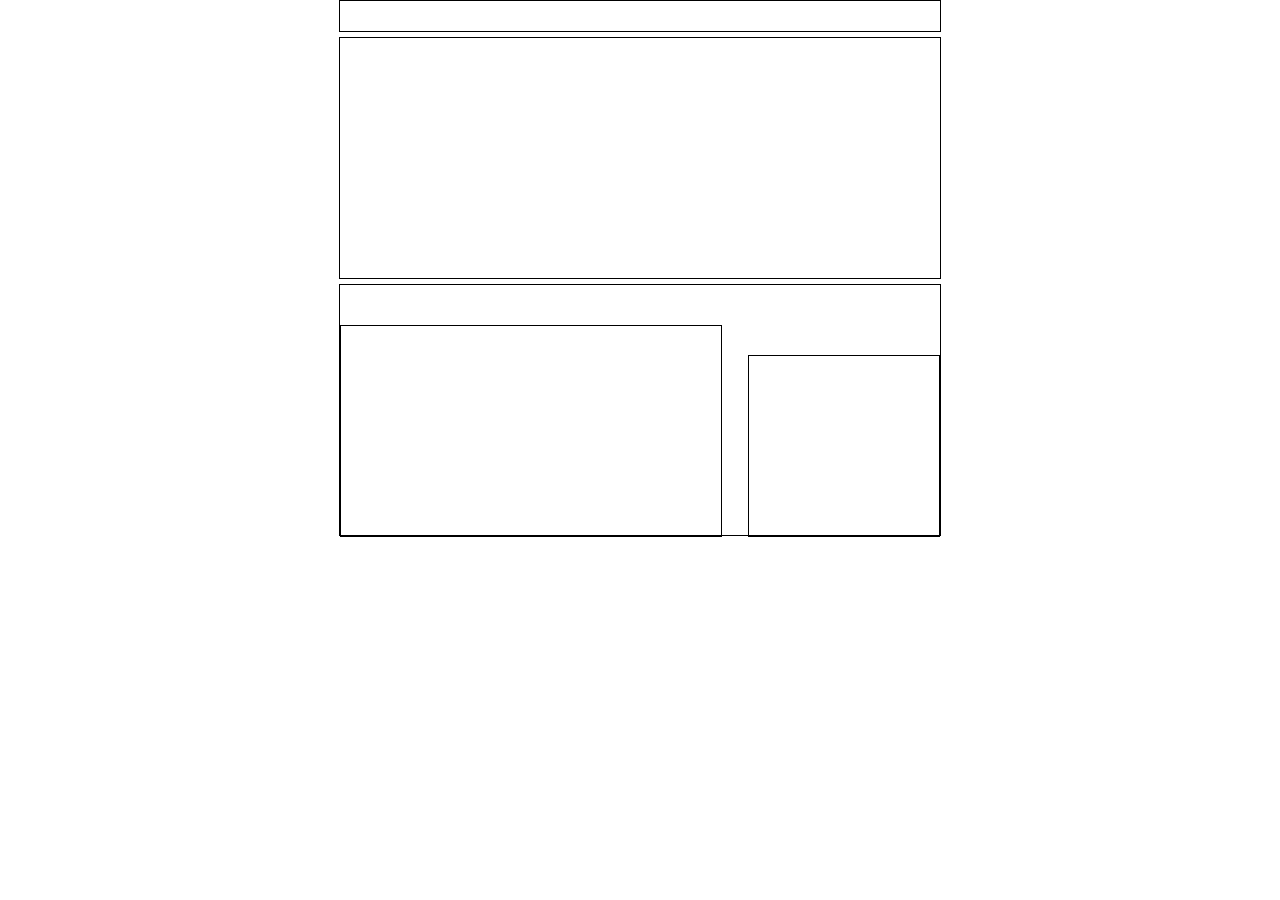
<file: homework/2nd/1-16-1.html>
<!DOCTYPE html>
<html lang="en">
<head>
	<meta charset="UTF-8">
	<title>Document</title>
	<style>
		*{
			margin: 0;
			padding: 0;
		}
		#apTop{
			width: 600px;
			margin: 0 auto;
			border: 1px #000 solid;
			height: 30px;
		}
		#apCenter{
			width: 600px;
			margin: 5px auto;
			height: 240px;
			border: 1px #000 solid;
		}
		#apMain{
			width: 600px;
			height: 250px;
			margin: 5px auto;
			border: 1px #000 solid;
		}
		#apLeft{
			width: 380px;
			height: 210px;
			float: left;
			border: 1px #000 solid;
			position: relative;
			bottom: -40px;
		}
		#apRight{
			width: 190px;
			height: 180px;
			border: 1px #000 solid;
			float: left;
			position: relative;
			right: -26px;
			bottom: -70px;
		}
	</style>
</head>
<body>
	<div id="apTop"></div>
	<div id="apCenter"></div>
	<div id="apMain">
		<div id="apLeft"></div>
		<div id="apRight"></div>
	</div>
</body>
</html>
</file>
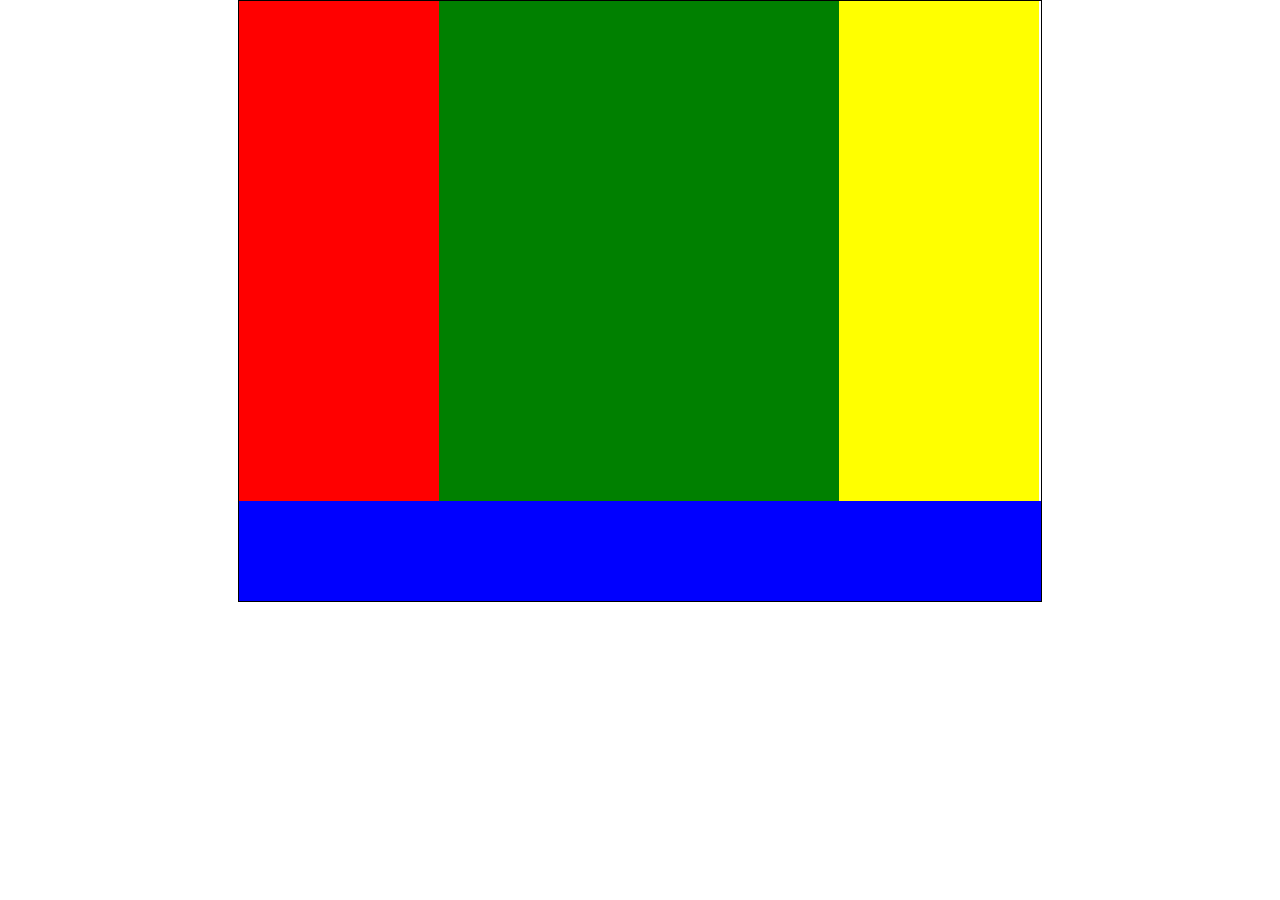
<file: homework/2nd/2-16-2.html>
<!DOCTYPE html>
<html lang="en">
<head>
	<meta charset="UTF-8">
	<title>Document</title>
	<style>
		*{
			margin: 0;
			padding: 0;
		}
		#container{
			width: 802px;
			margin: 0 auto;
			border:1px #000 solid;
			height: 600px;
		}
		#left{
			width: 200px;
			height: 500px;
			background: red;
			float: left;
		}
		#middle{
			width: 400px;
			height: 500px;
			background: green;
			float: left;
		}
		#right{
			width: 200px;
			height: 500px;
			background: yellow;
			float: left;
		}
		#footer{
			width: 100%;
			height: 100px;
			background: blue;
			float: left;
		}
	</style>
</head>
<body>
	<div id="container">
		<div id="left"></div>
		<div id="middle"></div>
		<div id="right"></div>
		<div id="footer"></div>
	</div>
</body>
</html>
</file>
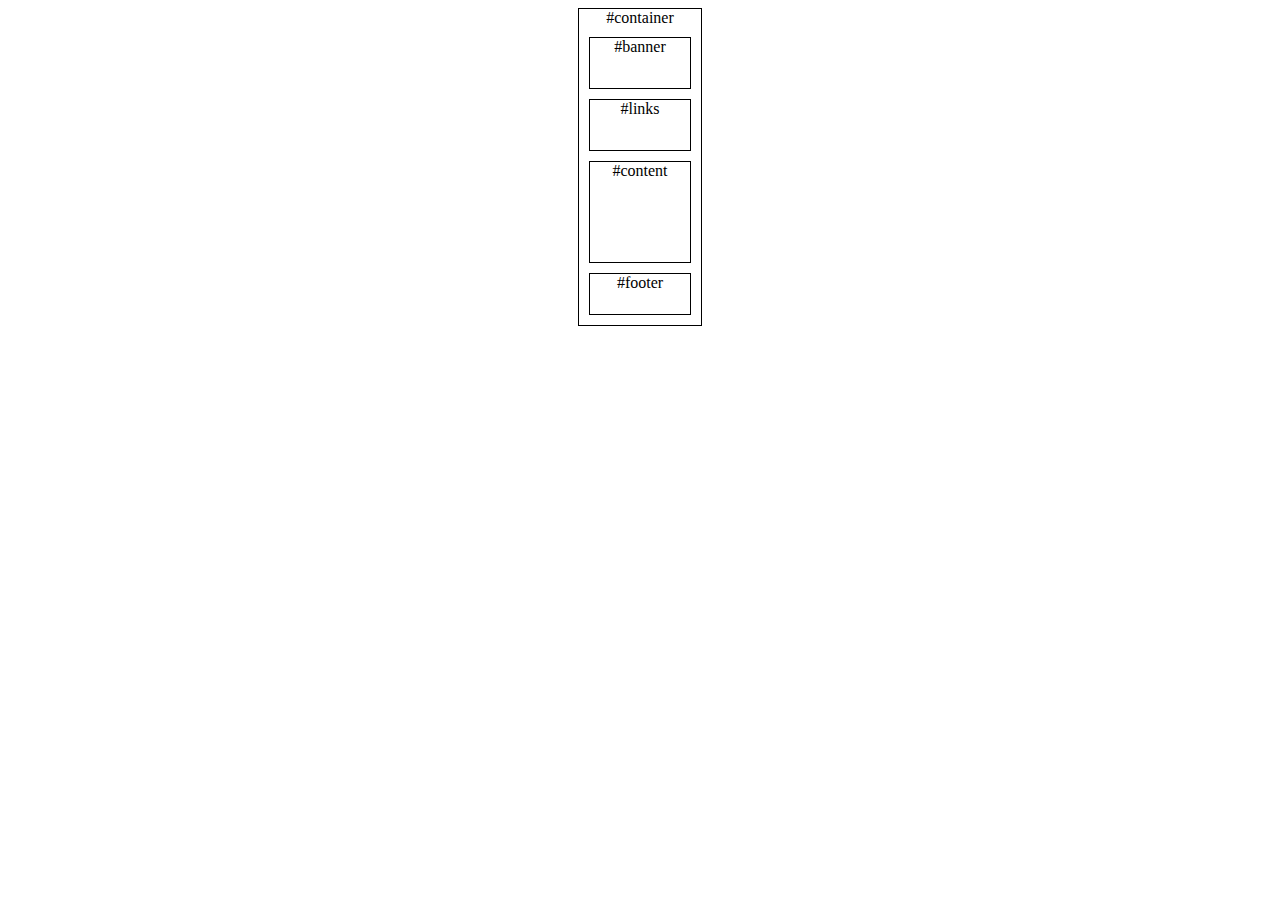
<file: homework/2nd/3-15-21.html>
<!DOCTYPE html>
<html>
<head>
	<meta charset="utf-8">
	<title>15-21</title>
	<style>

	#container{
		border: 1px #000 solid;
		width: 122px;
		margin:0px auto;
	}
	#banner{
		border: 1px #000 solid;
		width:100px;
		height: 50px;
		margin: 10px;
	}
	#links{
		border: 1px #000 solid;
		width: 100px;
		height: 50px;
		margin: 10px;
	}
	#content{
		border:1px #000 solid;
		width:100px;
		height: 100px;
		margin: 10px;
	}
	#footer{
		border: 1px #000 solid;
		width:100px;
		height: 40px;
		margin:10px;
	}
</style>
</head>
<body>
	<div id="container" align="center">
		<div>#container</div>
		<div id="banner">#banner</div>
		<div id="links">#links</div>
		<div id="content">#content</div>
		<div id="footer">#footer</div>
	</div>
</body>
</html>
</file>
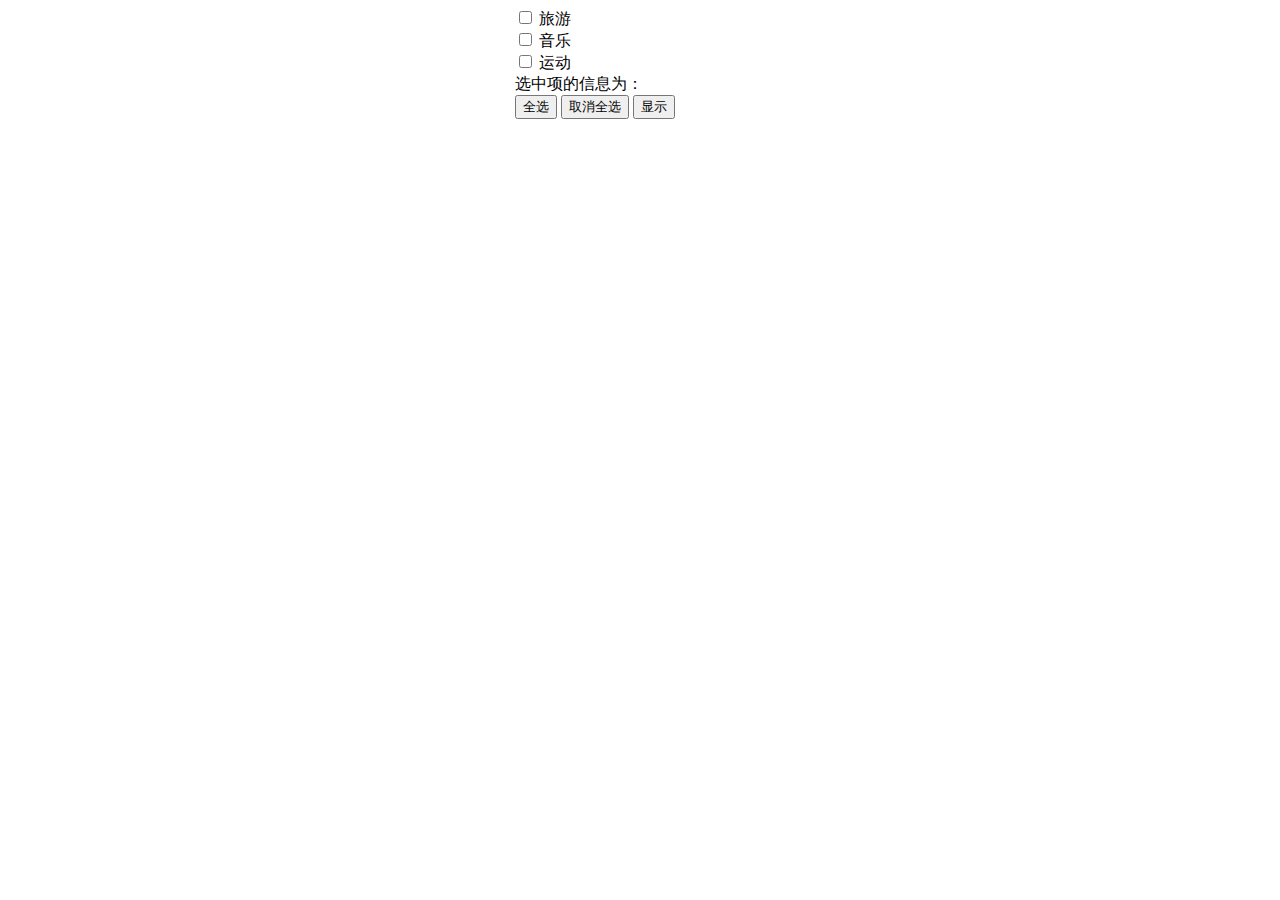
<file: homework/3rd/checkboxTest.html>
<!DOCTYPE html>
<html>
<head>
	<meta charset="UTF-8">
	<title>checkboxTest</title>
</head>
	<style>
		article{
			width: 250px;
			margin: 0 auto;
		}
	</style>
<body>
	<article>
		<input type="checkbox" value="旅游" ><span> 旅游</span><br>
		<input type="checkbox" value="音乐"><span> 音乐</span><br>
		<input type="checkbox" value="运动"><span> 运动</span><br>
		<span>选中项的信息为：</span><span id="info"></span><br>
		<button id="allBtn">全选</button> <button id="cancelBtn">取消全选</button> <button id="showBtn">显示</button>
	</article>	
</body>
<script src="js/my-js.js"></script>
<script>
	var objArr = $("","input")

	selectAll($("#","allBtn"),objArr);
	unSelectAll($("#","cancelBtn"),objArr);
	showInfo($("#","showBtn"),objArr,$("#","info"));
</script>
</html>
</file>
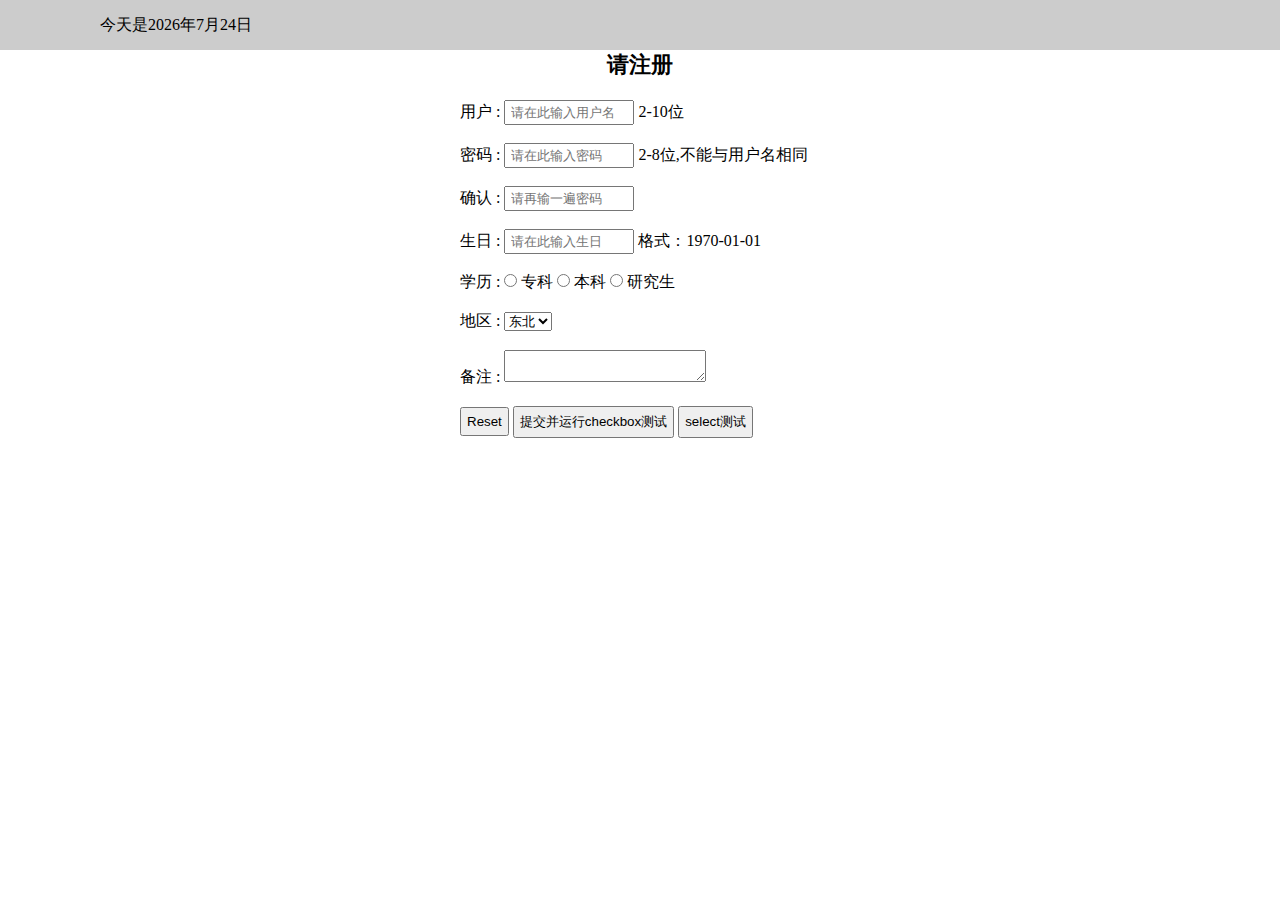
<file: homework/3rd/register.html>
<!DOCTYPE html>
<html>
<head>
	<meta charset="UTF-8">
	<title>内容1</title>
	<style>
		*{
			margin: 0;
			padding: 0;
		}
		header{
			width: 100%;
			height: 50px;
			line-height: 50px;
			box-sizing: border-box;
			padding-left: 100px;
			background: #ccc;
		}
		#title{
			text-align: center;
			font-size: 22px;
			font-weight: bold;
		}
		#form{
			width: 400px;
			box-sizing: border-box;
			padding: 20px;
			margin: 0 auto;
		}
		.inputBox{
			width: 130px;
			height: 25px;
			padding: 5px;
			box-sizing: border-box;
		}
		#remark{
			width: 200px;
			height: 30px;
			overflow-x: hidden;
		}
		.button{
			padding: 5px;
		}
	</style>
</head>
<body>
	<header>今天是<span id="date"></span></header>
	<div id="title"><span>请注册</span></div>
	<div id="form">	
		<form action="" method="post">
			<label for="username">用户 : </label><input type="text" class="inputBox" name="username" id="username" placeholder="请在此输入用户名"><span class="usernameAlert"> 2-10位</span><br>
			<br>
			<label for="password">密码 : </label><input type="password" class="inputBox" name="password" id="password" placeholder="请在此输入密码"><span class="passwordAlert"> 2-8位,不能与用户名相同</span><br>
			<br>
			<label for="confirm">确认 : </label><input type="password" class="inputBox" name="confirm" id="confirm" placeholder="请再输一遍密码"><span class="confirmAlert"></span><br>
			<br>
			<label for="birthday">生日 : </label><input type="text" class="inputBox" name="birthday" id="birthday" placeholder="请在此输入生日"><span class="birthdayAlert"> 格式：1970-01-01</span><br>
			<br>
			<label for="education">学历 : </label><input type="radio" name="education" class="education" value="专科"><span> 专科 </span><input type="radio" name="education" class="education" value="本科"><span> 本科 </span><input type="radio" name="education" class="education" value="研究生"><span> 研究生 </span><span class="educationAlert"></span><br>
			<br>
			<label for="location">地区 : </label><select name="location" id="location">
				<option value="东北">东北</option>
				<option value="华北">华北</option>
				<option value="江南">江南</option>
			</select><br>
			<br>
			<label for="remark">备注 : </label><textarea name="remark" id="remark"></textarea><br>
			<br>
			<input type="reset" class="button"> <button class="button" id="checkbox">提交并运行checkbox测试</button> <button class="button" id="select">select测试</button>
		</form>
	</div>
</body>
<script src="js\my-js.js"></script>
<script>
	var objArr = [];
	objArr['username'] = $("#","username");
	objArr['password'] = $("#","password");
	objArr['confirm'] = $("#","confirm");
	objArr['birthday'] = $("#","birthday");
	objArr['education'] = $(".","education");
	objArr['location'] = $("#","location");
	objArr['remark'] = $("#","remark");

	for( key in objArr ){
		binding(objArr,key);
	}

	$("","form")[0].onsubmit = function(){
		return false;
	}
	
	window.onload = function(){
		var timeStage = $("#","date");
		showTime(timeStage);
		bindingSubmit(objArr,$("#","checkbox"),$("#","select"));
	}
</script>
</html>
</file>
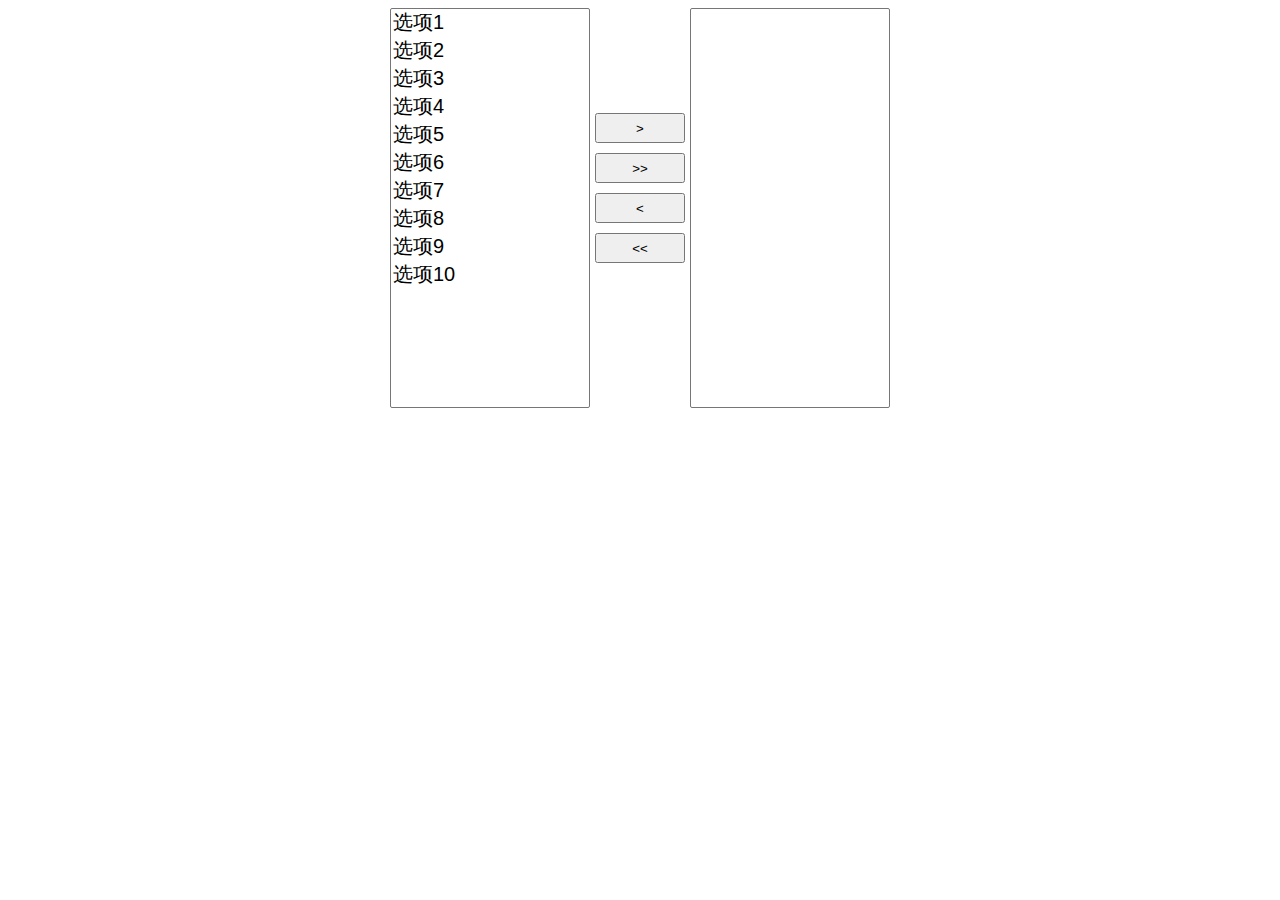
<file: homework/3rd/selectTest.html>
<!DOCTYPE html>
<html>
<head>
	<meta charset="UTF-8">
	<title>selectTest</title>
	<style>
		article{
			width: 500px;
			margin: 0 auto;
		}
		select{
			width: 200px;
			height: 400px;
			float: left;
		}
		option{
			font-size: 20px;
		}
		#buttons{
			width: 100px;
			float: left;
			margin-top: 100px;
		}
		button{
			width: 90px;
			height: 30px;
			margin: 5px 0 5px 5px;
		}
	</style>
</head>
<body>
	<article>
		<select name="selectLeft" id="selectLeft" multiple="multiple">
		</select>
		<div id="buttons">
			<button id="rightMove">></button>
			<button id="rightMoveAll">>></button>
			<button id="leftMove"><</button>
			<button id="leftMoveAll"><<</button>	
		</div>
		<select name="selectRight" id="selectRight" multiple="multiple">
		</select>
	</article>
	
</body>
<script src="js/my-js.js"></script>
<script>
	var infoArr = [];
	for( var i = 0 ; i < 10 ; i++ ){
		infoArr.push("选项"+(i+1));
	}

	init($("#","selectLeft"),infoArr);
	bindingMoveAll($("#","rightMoveAll"),$("#","selectLeft"),$("#","selectRight"));
	bindingMoveAll($("#","leftMoveAll"),$("#","selectRight"),$("#","selectLeft"));
	bindingMove($("#","rightMove"),$("#","selectLeft"),$("#","selectRight"));
	bindingMove($("#","leftMove"),$("#","selectRight"),$("#","selectLeft"));
</script>
</html>
</file>
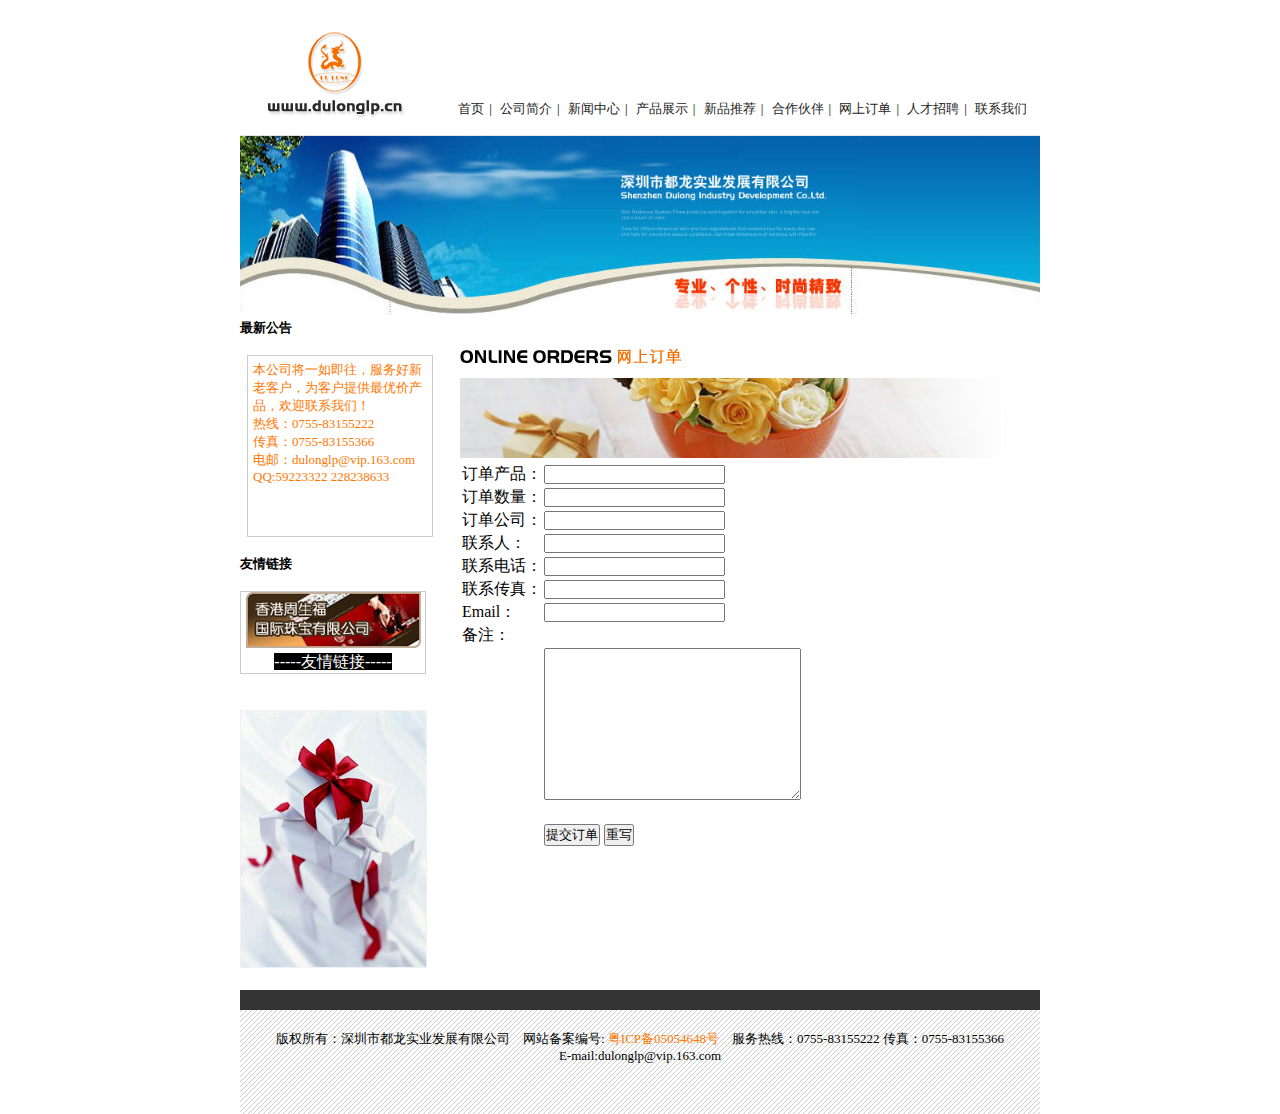
<file: homework/4th/default_order.html>
<!DOCTYPE html>
<html lang="en">
<head>
	<meta charset="UTF-8">
	<title>4th Web综合应用</title>
	<link rel="stylesheet" href="css/style.css">
</head>
<body>
	<div id="container">
		<nav>
			<img src="images/maintop001.gif" alt="Logo">
			<div id="navLink">
				<a href="" class="link">首页</a><span>|</span>
				<a href="" class="link">公司简介</a><span>|</span>
				<a href="" class="link">新闻中心</a><span>|</span>
				<a href="" class="link">产品展示</a><span>|</span>
				<a href="" class="link">新品推荐</a><span>|</span>
				<a href="" class="link">合作伙伴</a><span>|</span>
				<a href="" class="link">网上订单</a><span>|</span>
				<a href="" class="link">人才招聘</a><span>|</span>
				<a href="" class="link">联系我们</a>
			</div>
		</nav>
		<div id="banner">
			<img src="images/main_banner_r3_c1.jpg" alt="Banner">
		</div>
		<div class="col-md-2">
			<h5>最新公告</h5><br>
			<div id="notice">
				<p>
					本公司将一如即往，服务好新老客户，为客户提供最优价产品，欢迎联系我们！<br>
					热线：0755-83155222 <br>
					传真：0755-83155366 <br>
					电邮：dulonglp@vip.163.com <br>
					QQ:59223322   228238633 <br>
				</p>
			</div><br>
			<h5>友情链接</h5><br>
			<div id="links">
				<img src="images/link002.gif" alt="Links"><br>
				<span id="link">-----友情链接-----</span>
				<div id="linkList">
					<a href="http://sjydzq.cn" target="_blank">世间一等珍奇</a><br>
					<a href="http://sjydzq.top/web" target="_blank">Web在线训练系统</a><br>
					<a href="http://github.com/joenahm" target="_blank">周南GitHub</a>
				</div>
			</div><br><br>
			<img src="images/newp001.jpg" alt="imiwakanai">
		</div>
		<div class="col-md-10">
			<img src="images/newtoptb006.gif" alt="orders"><br>
			<img src="images/newp006.jpg" alt=""><br>
			<form action="">
				<table>
					<tr>
						<td>订单产品：</td>
						<td><input id="product" type="text"></td>
					</tr>
					<tr>
						<td>订单数量：</td>
						<td><input id="amount" type="text"></td>
					</tr>
					<tr>
						<td>订单公司：</td>
						<td><input id="company" type="text"></td>
					</tr>
					<tr>
						<td>联系人：</td>
						<td><input id="linkman" type="text"></td>
					</tr>
					<tr>
						<td>联系电话：</td>
						<td><input id="phone" type="text"></td>
					</tr>
					<tr>
						<td>联系传真：</td>
						<td><input type="text"></td>
					</tr>
					<tr>
						<td>Email：</td>
						<td><input id="email" type="text"></td>
					</tr>
					<tr>
						<td>备注：</td>
					</tr>
					<tr>
						<td></td>
						<td>
							<textarea name="" id="" cols="30" rows="10"></textarea>
						</td>
					</tr>
					<tr>
						<td></td>
						<td>
							<br>
							<input type="submit" id="submit" value="提交订单">
							<input type="reset" value="重写">
						</td>
					</tr>
				</table>
			</form>
			<div id="showInfo"></div>
		</div>
		<div style="clear: both;"></div>
		<footer>
			<span>版权所有：深圳市都龙实业发展有限公司　网站备案编号: <span style="color: #f70;">粤ICP备05054648号</span>　服务热线：0755-83155222 传真：0755-83155366<br> 
		E-mail:dulonglp@vip.163.com</span>
	</footer>
</div>
</body>
<script src="js/script.js"></script>
<script>
	$("","form")[0].onsubmit = function(){
		return false;
	}
</script>
</html>
</file>
<file: homework/4th/css/style.css>
* {
  text-decoration: none;
  box-sizing: border-box;
  margin: 0;
  padding: 0; }

a {
  color: #222; }
  a:hover {
    text-decoration: underline;
    font-weight: bold;
    color: #000; }

.col-md-2 {
  width: 25%;
  float: left; }

.col-md-10 {
  float: left;
  width: 75%;
  padding: 20px; }

#container {
  width: 800px;
  margin: 0 auto; }
  #container nav {
    height: 135px;
    font-size: 13px; }
    #container nav #navLink {
      position: relative;
      margin-left: 20px;
      top: -18px;
      display: inline-block; }
      #container nav #navLink a {
        margin: 0 5px 0 5px; }
  #container #banner img {
    width: 100%; }
  #container #notice {
    width: 186px;
    height: 182px;
    margin: 0 auto;
    border: 1px #ccc solid;
    padding: 5px;
    font-size: 13px;
    color: #f70; }
  #container #links {
    width: 186px;
    border: 1px #ccc solid;
    text-align: center; }
    #container #links #link {
      cursor: pointer;
      background: #000;
      color: #fff; }
    #container #links #linkList {
      display: none;
      padding: 10px;
      margin-top: 10px;
      margin-bottom: 10px;
      border: 1px #ccc solid; }
  #container #showInfo {
    border: 1px #ccc solid;
    display: none; }

footer {
  margin-top: 18px;
  padding-top: 20px;
  padding-bottom: 50px;
  border-top: 20px #333 solid;
  background-image: url("../images/bg001.gif");
  font-size: 13px;
  text-align: center; }
</file>
